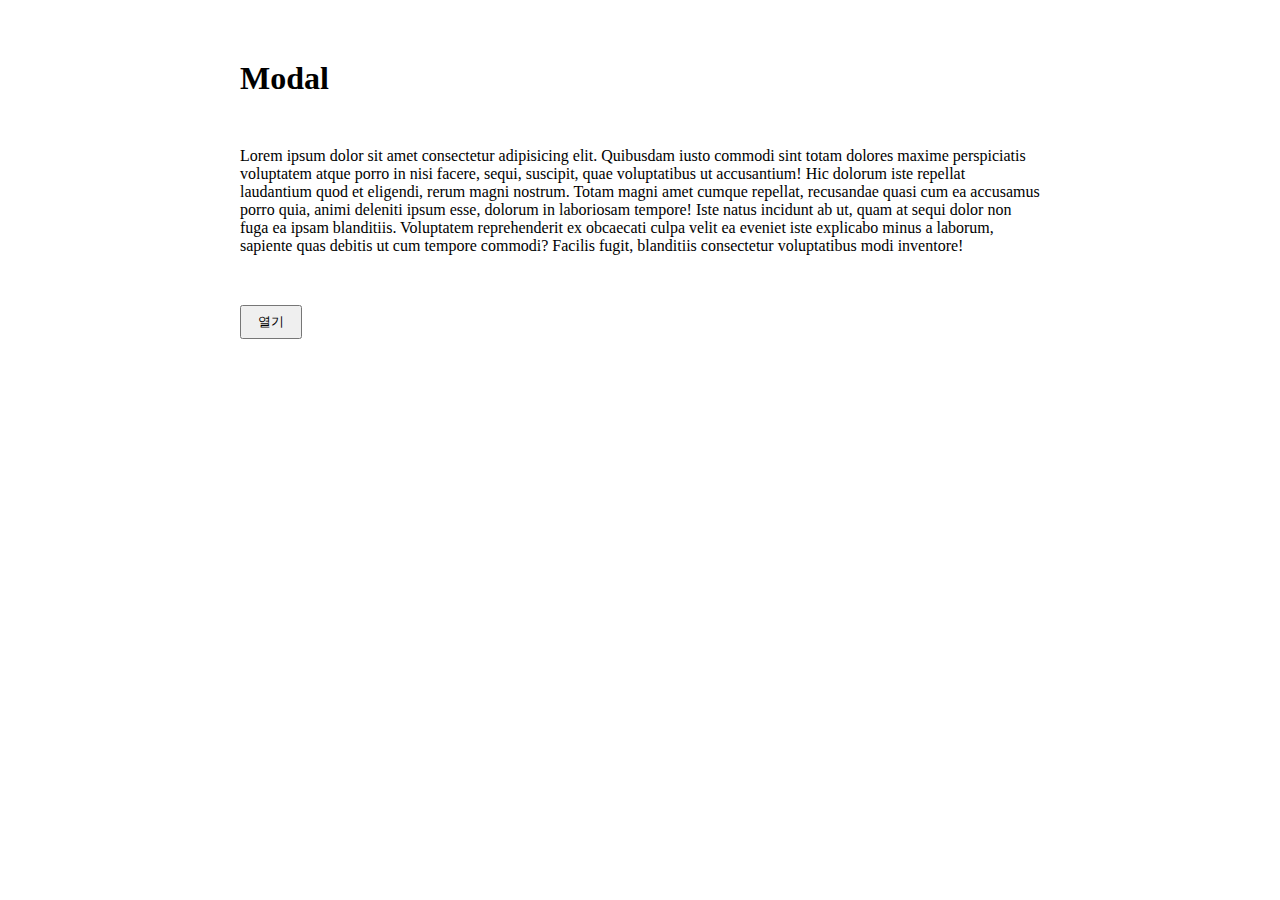
<file: 01_modal/index.html>
<!DOCTYPE html>
<html lang="ko">
  <head>
    <meta charset="UTF-8" />
    <meta http-equiv="X-UA-Compatible" content="IE=edge" />
    <meta name="viewport" content="width=device-width, initial-scale=1.0" />
    <title>jQuery-modal</title>
    <link rel="stylesheet" href="style.css" />
    <script src="https://ajax.googleapis.com/ajax/libs/jquery/3.6.1/jquery.min.js"></script>
  </head>
  <body>
    <div class="container">
      <h1>Modal</h1>
      <p>
        Lorem ipsum dolor sit amet consectetur adipisicing elit. Quibusdam iusto commodi sint totam
        dolores maxime perspiciatis voluptatem atque porro in nisi facere, sequi, suscipit, quae
        voluptatibus ut accusantium! Hic dolorum iste repellat laudantium quod et eligendi, rerum
        magni nostrum. Totam magni amet cumque repellat, recusandae quasi cum ea accusamus porro
        quia, animi deleniti ipsum esse, dolorum in laboriosam tempore! Iste natus incidunt ab ut,
        quam at sequi dolor non fuga ea ipsam blanditiis. Voluptatem reprehenderit ex obcaecati
        culpa velit ea eveniet iste explicabo minus a laborum, sapiente quas debitis ut cum tempore
        commodi? Facilis fugit, blanditiis consectetur voluptatibus modi inventore!
      </p>
      <button>열기</button>
    </div>

    <div class="dimm"></div>
    <div class="modal">
      <h3>I am modal</h3>
      <p>
        Lorem ipsum dolor sit, amet consectetur adipisicing elit. Eos praesentium, quae quod non
        earum quis! Harum aperiam ipsum laborum officiis.
      </p>
      <button>닫기</button>
    </div>
    <script>
      var open = $('.container button')
      var close = $('.modal button')
      var dimm = $('.dimm')
      var modal = $('.modal')

      open.click(function () {
        // dimm.show()
        // modal.show()
        dimm.fadeIn()
        modal.fadeIn()
      })

      close.click(function () {
        // dimm.hide()
        // modal.hide()
        dimm.fadeOut()
        modal.fadeOut()
      })
    </script>
  </body>
</html>
</file>
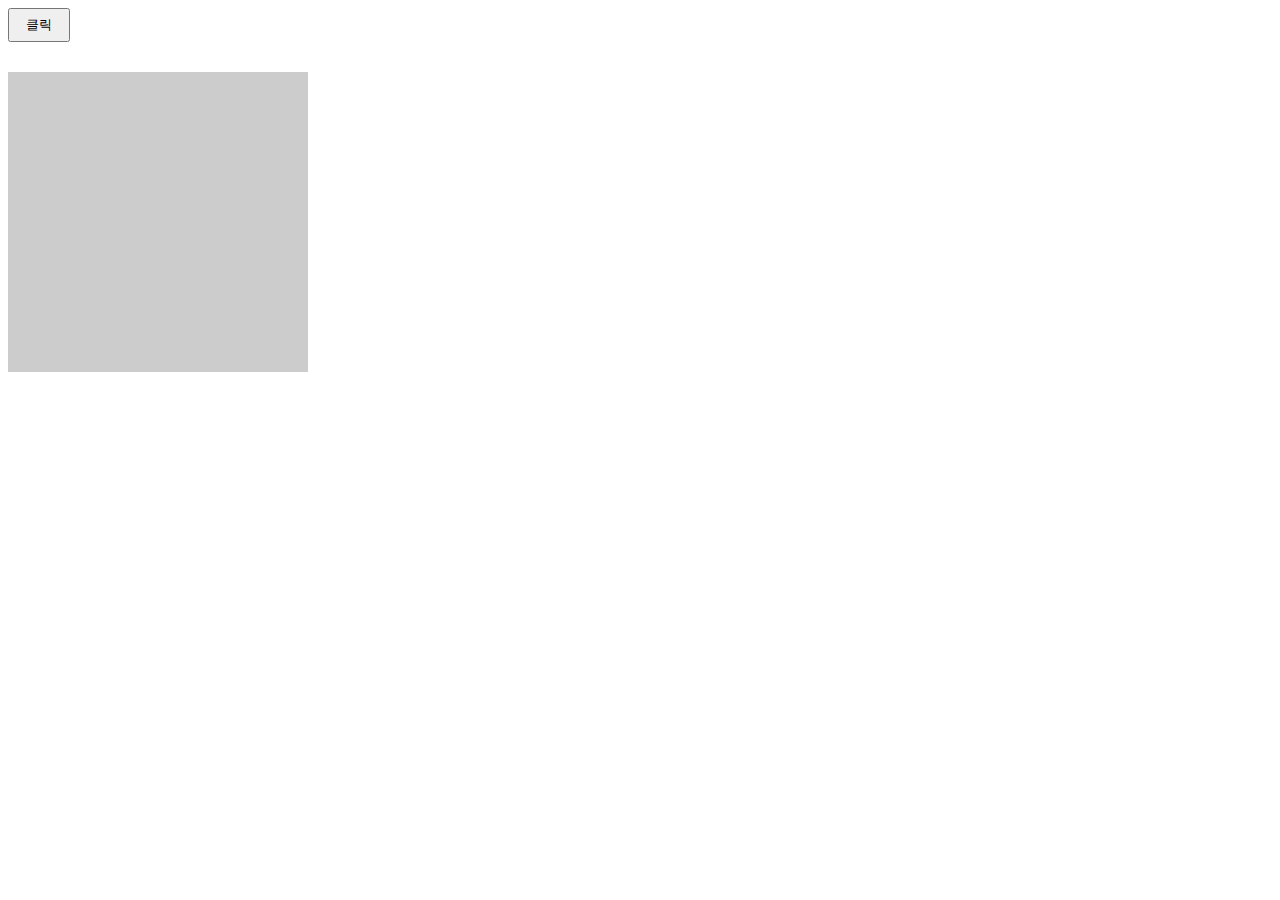
<file: 02_animate/index.html>
<!DOCTYPE html>
<html lang="ko">
  <head>
    <meta charset="UTF-8" />
    <meta http-equiv="X-UA-Compatible" content="IE=edge" />
    <meta name="viewport" content="width=device-width, initial-scale=1.0" />
    <title>jquery-animate</title>
    <link rel="stylesheet" href="style.css" />
    <script src="https://ajax.googleapis.com/ajax/libs/jquery/3.6.1/jquery.min.js"></script>
    <script src="https://ajax.aspnetcdn.com/ajax/jquery.ui/1.12.1/jquery-ui.min.js"></script>
  </head>
  <body>
    <button>클릭</button>
    <div class="box"></div>

    <script>
      // $(selector).animate({params},speed,easing,callback)
      var btn = $('button')
      var box = $('.box')

      btn.click(function () {
        box.stop().animate({ width: 900, height: 100 }, 1000, 'easeOutBounce', function () {
          box.stop().animate({ width: 300, height: 300 }, 1000)
        })
      })

      box.on('mouseover', function () {
        $(this).stop().animate({ with: 900, height: 900 }, 1000, 'easeOutElastic')
      })
      box.on('mouseleave', function () {
        $(this).stop().animate({ with: 300, height: 300 }, 1000, 'easeOutElastic')
      })
    </script>
  </body>
</html>
</file>
<file: 01_modal/style.css>
* {
  margin: 0;
  padding: 0;
  box-sizing: border-box;
}

.container {
  width: 90%;
  max-width: 800px;
  margin: 0 auto;
  padding: 60px 0;
}

.container p {
  padding: 50px 0;
}

.dimm {
  position: fixed;
  top: 0;
  left: 0;
  background-color: rgba(0, 0, 0, 0.75);
  display: none;
  width: 100%;
  height: 100%;
}

.modal {
  max-width: 600px;
  width: 90%;
  background-color: #fff;
  position: absolute;
  top: 50%;
  left: 50%;
  transform: translate(-50%, -50%);
  padding: 30px;
  border-radius: 10px;
  display: none;
}

.modal p {
  padding: 30px 0;
}

button {
  padding: 6px 16px;
  cursor: pointer;
}
</file>
<file: 02_animate/style.css>
button {
  padding: 6px 16px;
  margin-bottom: 30px;
}

.box {
  width: 300px;
  height: 300px;
  background-color: #ccc;
  cursor: pointer;
}
</file>
